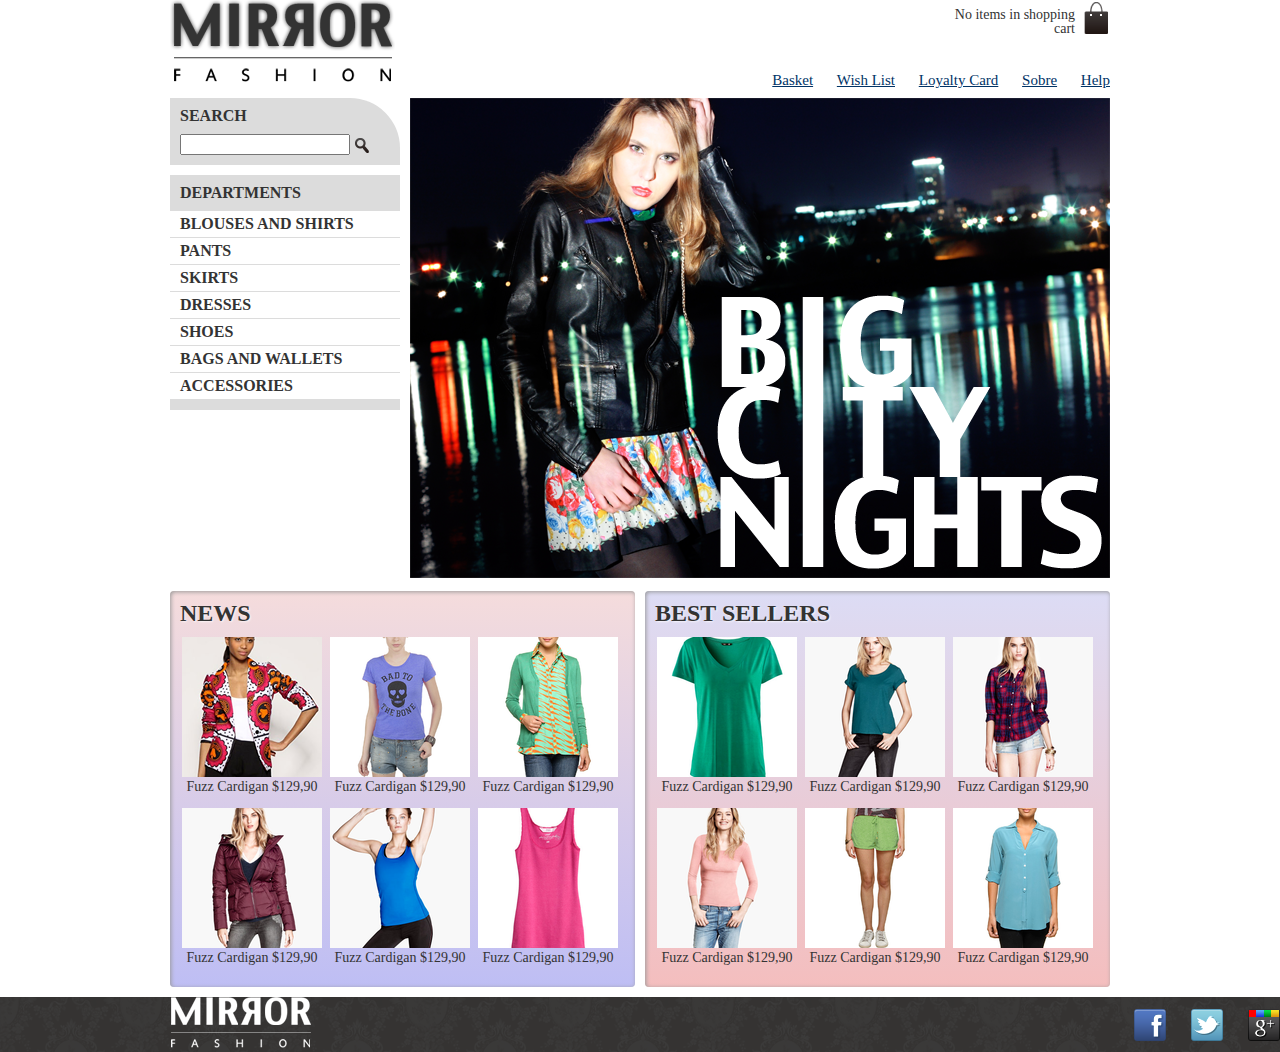
<file: index.html>
<!DOCTYPE html>
<html>
	<head>
		<title>Mirror Fashion</title>
		<meta charset="utf-8">
		<link rel="stylesheet" href="css/styles.css">
		<link rel="stylesheet" href="css/reset.css">
		
	</head>
	<body>
		<header class="container">
			<h1>
				<img src="img/logo.png" alt="Mirror Fashion">
			</h1>
			<p class="basket">
				No items in shopping cart
			</p>
			<nav class="menu-options">
				<ul>
					<li><a href="#">Basket</a></li>
					<li><a href="#">Wish List</a></li>
					<li><a href="#">Loyalty Card</a></li>
					<li><a href="about.html">Sobre</a></li>
					<li><a href="about.html">Help</a></li>
				</ul>
			</nav>
		</header>
		<div class="container highlight">
			<section class="search">
				<h2>Search</h2>
				<form>
					<input type="search">
					<input type="image" src="img/search.png">
				</form>
			</section>
			<section class="my-departments">
				<h2>Departments</h2>
				<nav>
				<ul>
					<li><a href="#">Blouses and Shirts</a></li>
					<li><a href="#">Pants</a></li>
					<li><a href="#">Skirts</a></li>
					<li><a href="#">Dresses</a></li>
					<li><a href="#">Shoes</a></li>
					<li><a href="#">Bags and Wallets</a></li>
					<li><a href="#">Accessories</a></li>
				</ul>
				</nav>
			</section>
			<img src="img/highlight-home.png" alt="Sales Offer Big City Night">
		</div>
		<div class="container panels">
			<section class="panel new-products">
				<h2>News</h2>
				<ol>
					<li>
						<a href="produto.html">
							<figure>
								<img src="img/products/miniature1.png">
								<figcaption>Fuzz Cardigan $129,90</figcaption>
							</figure>
						</a>
					</li>
					<li>
						<a href="produto.html">
							<figure>
								<img src="img/products/miniature2.png">
								<figcaption>Fuzz Cardigan $129,90</figcaption>
							</figure>
						</a>
					</li>
					<li>
						<a href="produto.html">
							<figure>
								<img src="img/products/miniature3.png">
								<figcaption>Fuzz Cardigan $129,90</figcaption>
							</figure>
						</a>
					</li>
					<li>
						<a href="produto.html">
							<figure>
								<img src="img/products/miniature4.png">
								<figcaption>Fuzz Cardigan $129,90</figcaption>
							</figure>
						</a>
					</li>
					<li>
						<a href="produto.html">
							<figure>
								<img src="img/products/miniature5.png">
								<figcaption>Fuzz Cardigan $129,90</figcaption>
							</figure>
						</a>
					</li>
					<li>
						<a href="produto.html">
							<figure>
								<img src="img/products/miniature6.png">
								<figcaption>Fuzz Cardigan $129,90</figcaption>
							</figure>
						</a>
					</li>
				</ol>
			</section>
			<section class="panel best-sellers">
				<h2>Best Sellers</h2>
				<ol>
					<li>
						<a href="produto.html">
							<figure>
								<img src="img/products/miniature7.png">
								<figcaption>Fuzz Cardigan $129,90</figcaption>
							</figure>
						</a>
					</li>
					<li>
						<a href="produto.html">
							<figure>
								<img src="img/products/miniature8.png">
								<figcaption>Fuzz Cardigan $129,90</figcaption>
							</figure>
						</a>
					</li>
					<li>
						<a href="produto.html">
							<figure>
								<img src="img/products/miniature9.png">
								<figcaption>Fuzz Cardigan $129,90</figcaption>
							</figure>
						</a>
					</li>
					<li>
						<a href="produto.html">
							<figure>
								<img src="img/products/miniature10.png">
								<figcaption>Fuzz Cardigan $129,90</figcaption>
							</figure>
						</a>
					</li>
					<li>
						<a href="produto.html">
							<figure>
								<img src="img/products/miniature11.png">
								<figcaption>Fuzz Cardigan $129,90</figcaption>
							</figure>
						</a>
					</li>
					<li>
						<a href="produto.html">
							<figure>
								<img src="img/products/miniature12.png">
								<figcaption>Fuzz Cardigan $129,90</figcaption>
							</figure>
						</a>
					</li>
				</ol>
			</section>
		</div>
		<footer>
			<div class="container">
				<img src="img/logo-footer.png" alt="Logo Mirror Fashion">
				<ul class="social">
					<li><a href="http://facebook.com/mirrorfashion">Facebook</a></li>
					<li><a href="http://twitter.com/mirrorfashion">Twitter</a></li>
					<li><a href="http://plus.google.com/collection/wsrAW">Google+</a></li>
				</ul>
			</div>
		</footer>
	</body>
</html>
</file>
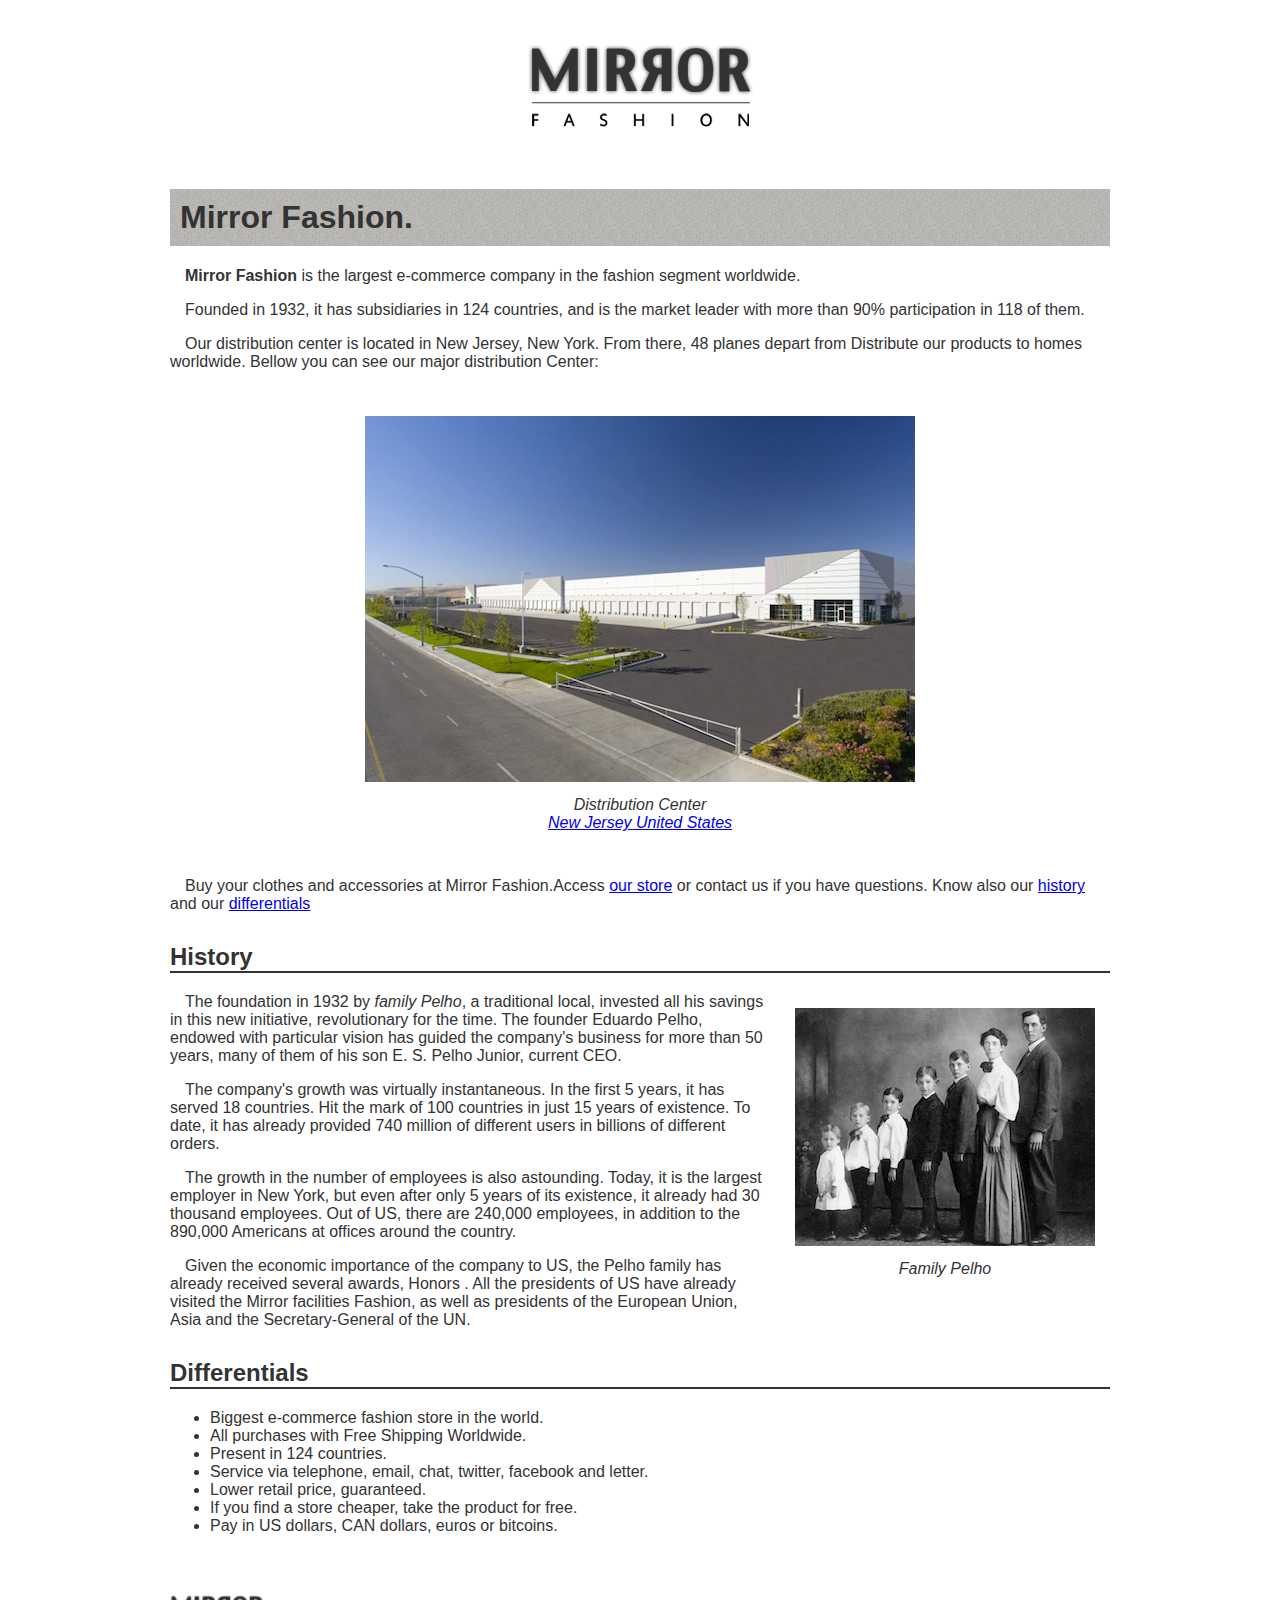
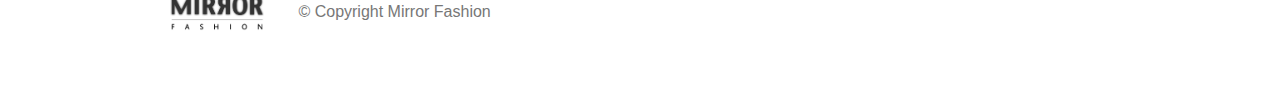
<file: about.html>
<!DOCTYPE html PUBLIC "-//W3C//DTD HTML 4.01//EN"
"http://www.w3.org/TR/html4/strict.dtd">

<html xmlns="http://www.w3.org/1999/xhtml" lang="en">
	<head>
		<meta http-equiv="Content-Type" content="text/html; charset=utf-8" />
		<title>About Mirror Fashion</title>
		<link rel="stylesheet" href="css/about.css">
	</head>
	<body>
		<figure>
<img src="img/logo.png">
<figcaption></figcaption>			
		</figure>
<h1>Mirror Fashion.</h1>
<p>
	<strong>Mirror Fashion</strong> is the largest e-commerce company in the fashion segment worldwide.
</p>
<p>
	Founded in 1932, it has subsidiaries in 124 countries, and is the market leader with more than 90% participation in 118 of them.
</p>
<p>
	Our distribution center is located in New Jersey, New York. From there, 48 planes depart from
Distribute our products to homes worldwide. Bellow you can see our major distribution Center:
</p>
	<figure>
		<img src="img/distribution-center.png">
		<figcaption>Distribution Center<br>
			<a href="#">New Jersey United States</a></figcaption>
	</figure>
	<p>
		Buy your clothes and accessories at Mirror Fashion.Access <a href="#">our store</a> or contact us if you have questions. Know also our <a href="#his">history</a> and our <a href="#dif">differentials</a>

	</p>
	<h2 id="his">History</h2>
	<figure id="pelho-family">
		<img src="img/pelho-family.jpg">
		<figcaption>Family Pelho</figcaption>
	</figure>
	<p>
		The foundation in 1932 by <em>family Pelho</em>, a traditional local, invested all his savings in this new initiative, revolutionary for the time. The founder Eduardo Pelho, endowed with particular vision has guided the company's business for more than 50 years, many of them of his son E. S. Pelho Junior, current CEO.
 
	</p>
	<p>
		The company's growth was virtually instantaneous. In the first 5 years, it has served 18 countries. Hit the mark of 100 countries in just 15 years of existence. To date, it has already provided 740 million of different users in billions of different orders.

	</p>
	<p>
		The growth in the number of employees is also astounding. Today, it is the largest employer in New York, but even after only 5 years of its existence, it already had 30 thousand employees. Out of US, there are 240,000 employees, in addition to the 890,000 Americans at offices around the country.

	</p>
	<p>
		Given the economic importance of the company to US, the Pelho family has already received several awards, Honors . All the presidents of US have already visited the Mirror facilities Fashion, as well as presidents of the European Union, Asia and the Secretary-General of the UN.

	</p>
	<h2 id="dif">Differentials</h2>
	<ul>
		<li>Biggest e-commerce fashion store in the world.</li>
<li>All purchases with Free Shipping Worldwide.</li>
<li>Present in 124 countries.</li>
<li>Service via telephone, email, chat, twitter, facebook and letter.</li>
<li>Lower retail price, guaranteed.</li>
<li>If you find a store cheaper, take the product for free.</li>
<li>Pay in US dollars, CAN dollars, euros or bitcoins.</li>
	</ul>
	<div id="footer">
	<img src="img/logo.png">
	&copy; Copyright Mirror Fashion
	</div>
	</body>
</html>
</file>
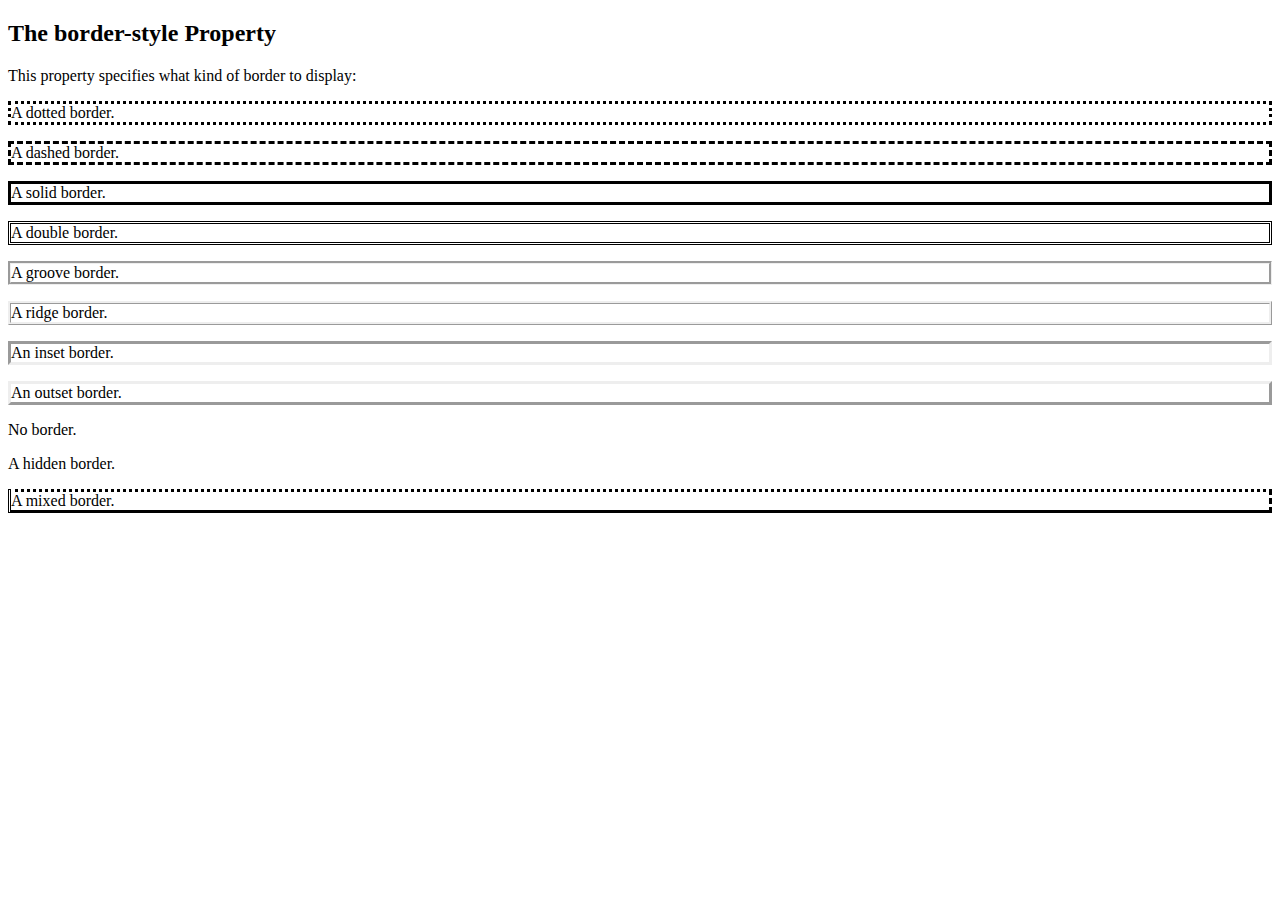
<file: borders.html>
<!DOCTYPE html>
<html>
<head>
<style>
p.dotted {border-style: dotted;}
p.dashed {border-style: dashed;}
p.solid {border-style: solid;}
p.double {border-style: double;}
p.groove {border-style: groove;}
p.ridge {border-style: ridge;}
p.inset {border-style: inset;}
p.outset {border-style: outset;}
p.none {border-style: none;}
p.hidden {border-style: hidden;}
p.mix {border-style: dotted dashed solid double;}
</style>
</head>
<body>
<h2>The border-style Property</h2>
<p>This property specifies what kind of border to display:</p>
<p class="dotted">A dotted border.</p>
<p class="dashed">A dashed border.</p>
<p class="solid">A solid border.</p>
<p class="double">A double border.</p>
<p class="groove">A groove border.</p>
<p class="ridge">A ridge border.</p>
<p class="inset">An inset border.</p>
<p class="outset">An outset border.</p>
<p class="none">No border.</p>
<p class="hidden">A hidden border.</p>
<p class="mix">A mixed border.</p>
</body>
</html>
</file>
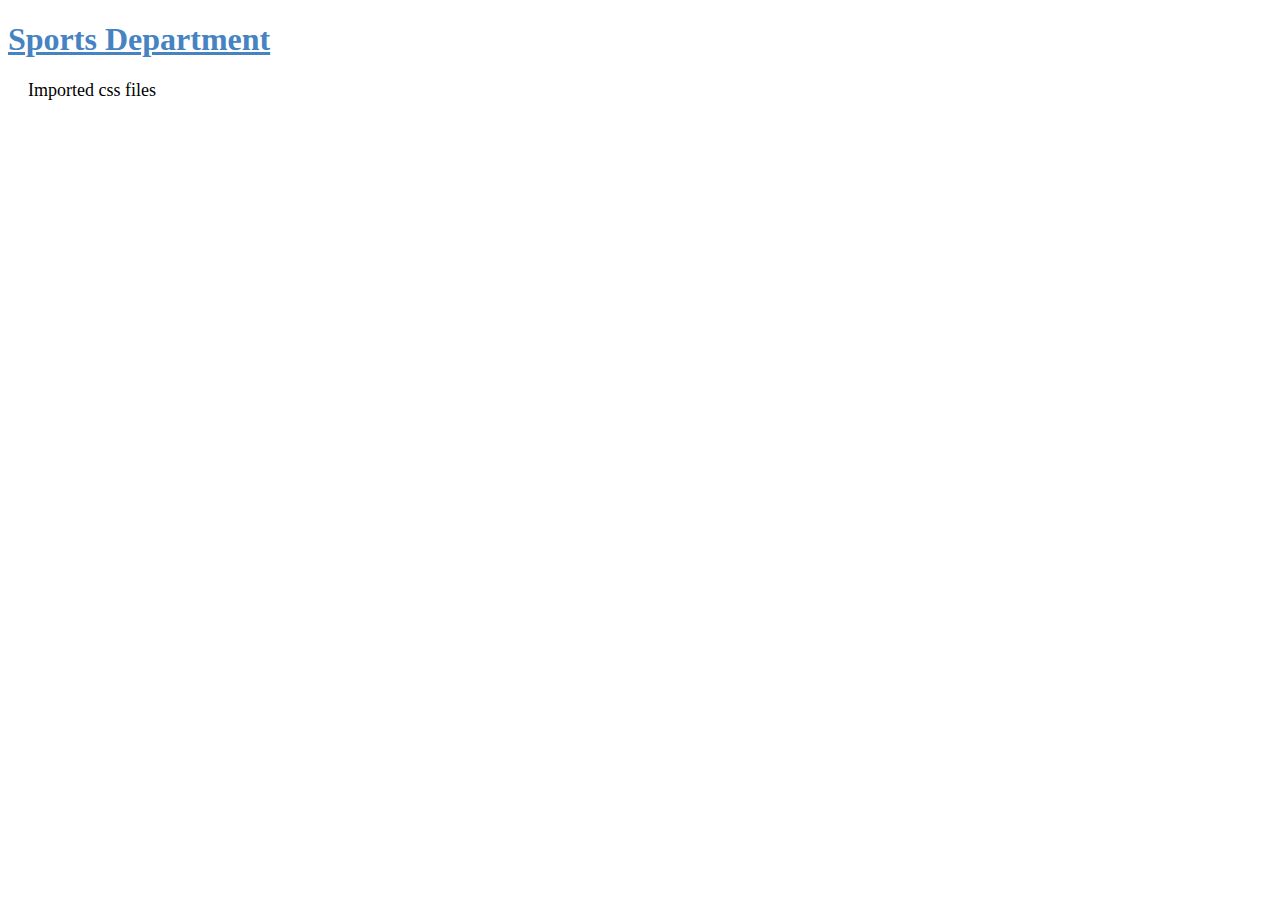
<file: embedded_css.html>
<!DOCTYPE html>
<html>
	<head>
		<title>Sports Department</title>
		<style>
			h1{
				text-decoration:underline;
				color:#4583c2;
			}
			p{
				padding-left:20px;
				font-size:18px;
			}
		</style>
	</head>
	<body>
		<h1>Sports Department</h1>
		<p>Imported css files </p>
	</body>
</html>
</file>
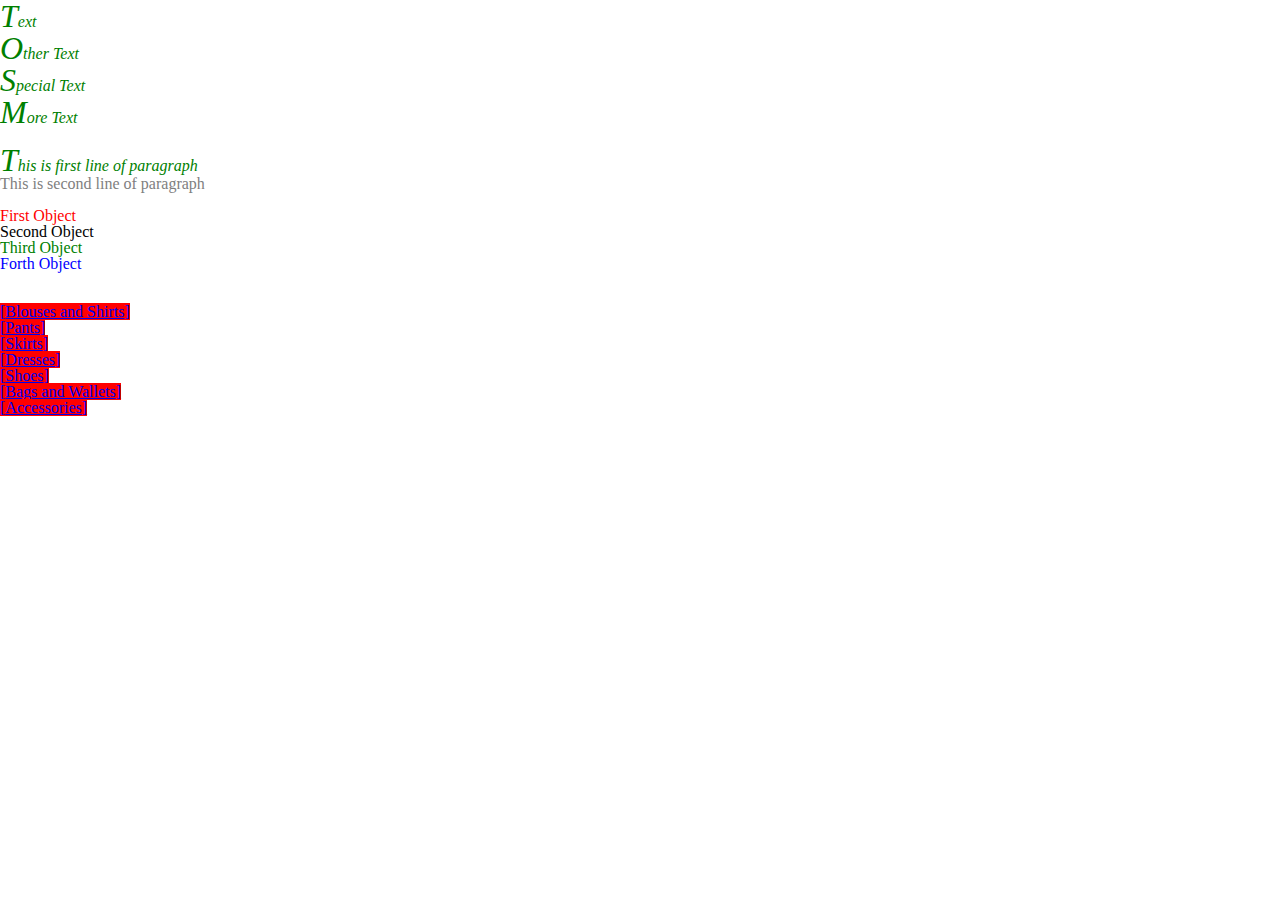
<file: html_css_advanced.html>
<!DOCTYPE html>
<html>
<head>
	<title>Advanced Css</title>
	<meta charset="UTF-8">
	<link rel="stylesheet" href="css/reset.css">
	<link rel="stylesheet" href="css/css_advanced.css">
</head>
<body>
	<!-- <article>
		<h1>Title</h1>
		<p>Home</p>
		<h2>Subtitle</h2>
		<p>Text</p>
		<p>More text</p>
	</article> -->
	<p>Text</p>
	<p>Other Text</p>
	<p class="special">Special Text</p>
	<p>More Text</p>
	<br>
	<p>This is first line of paragraph<br>
		This is second line of paragraph
	</p>
	<br>
	<ul>
		<li>First Object</li>
		<li>Second Object</li>
		<li>Third Object</li>
		<li>Forth Object</li>
	</ul>
	<br>
	<br>
	<nav>
				<ul>
					<li><a href="#">Blouses and Shirts</a></li>
					<li><a href="#">Pants</a></li>
					<li><a href="#">Skirts</a></li>
					<li><a href="#">Dresses</a></li>
					<li><a href="#">Shoes</a></li>
					<li><a href="#">Bags and Wallets</a></li>
					<li><a href="#">Accessories</a></li>
				</ul>
				</nav>
</body>
</html>
</file>
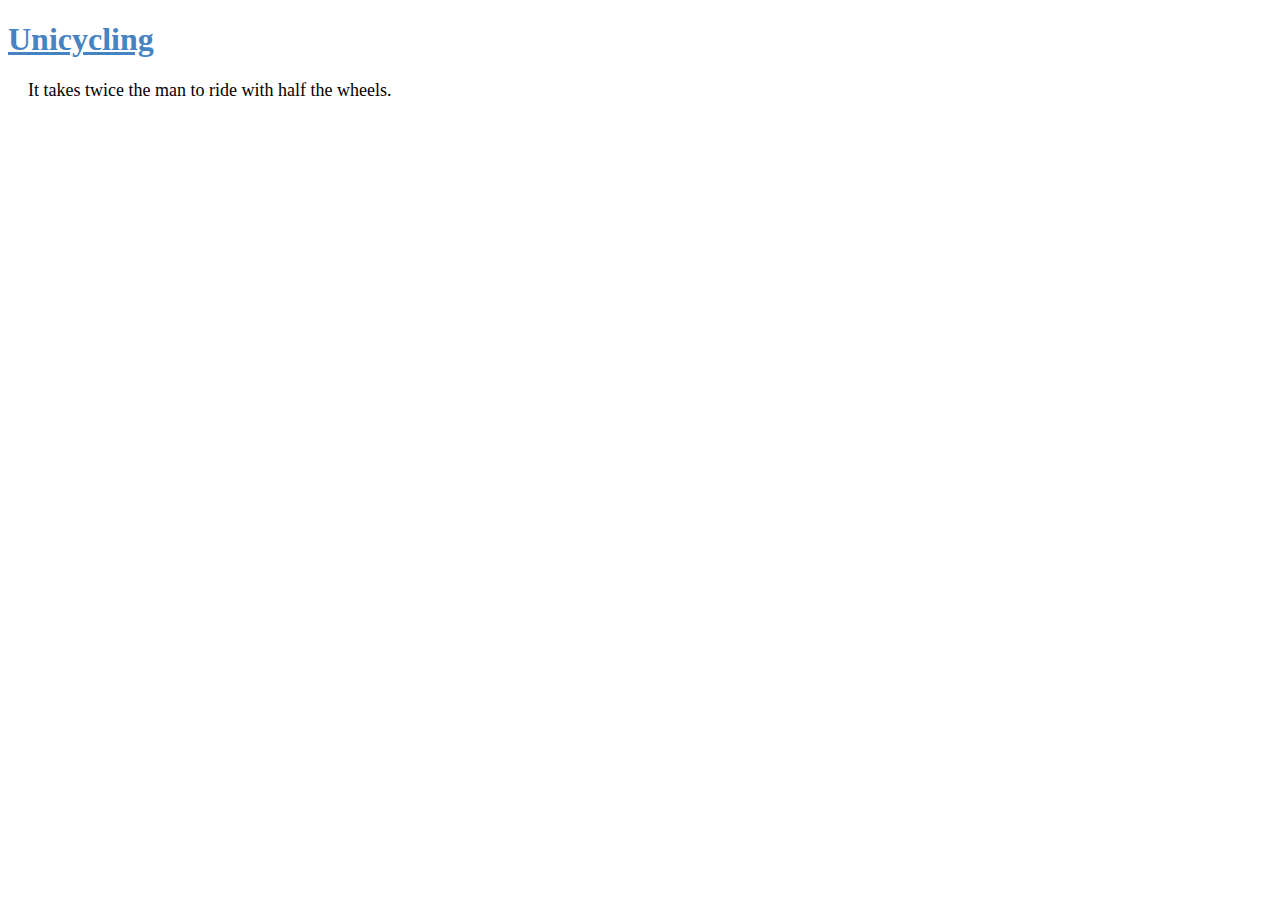
<file: our_page.html>
<!DOCTYPE html>
<html>
	<head>
		<meta charset="utf-8">
		<title>Our First Html Page</title>
		
		<link href="css/style.css" rel="stylesheet">
	</head>
	<body>
		<h1>Unicycling</h1>
		<p>It takes twice the man to ride with half the wheels.</p>
	</body>
</html>
</file>
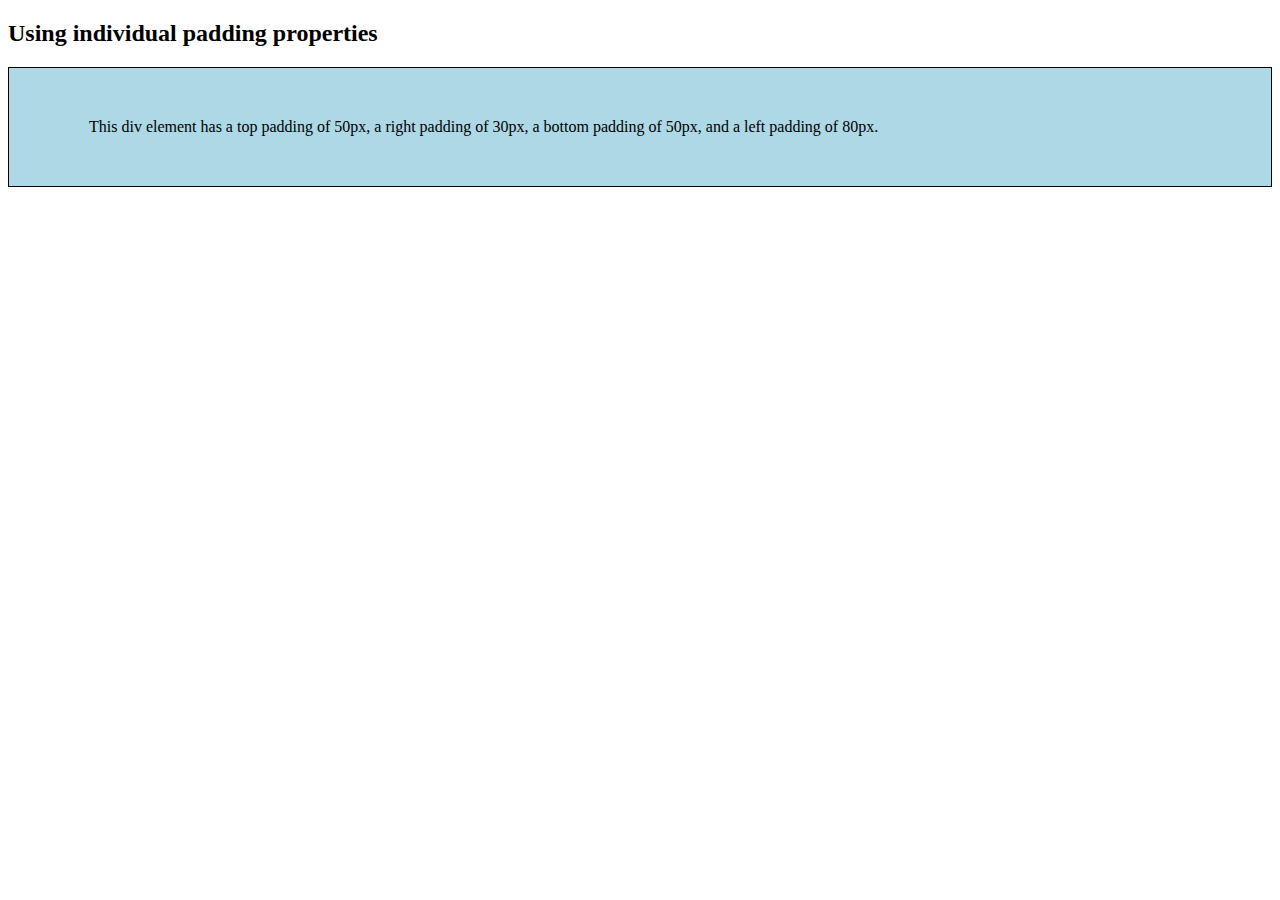
<file: padding.html>
<!DOCTYPE html>
<html>
<head>
<style>
div {
    border: 1px solid black;
    background-color: lightblue;
    padding-top: 50px;
    padding-right: 30px;
    padding-bottom: 50px;
    padding-left: 80px;
}
</style>
</head>
<body>
<h2>Using individual padding properties</h2>
<div>This div element has a top padding of 50px, a right padding of
30px, a bottom padding of 50px, and a left padding of 80px.</div>
</body>
</html>
</file>
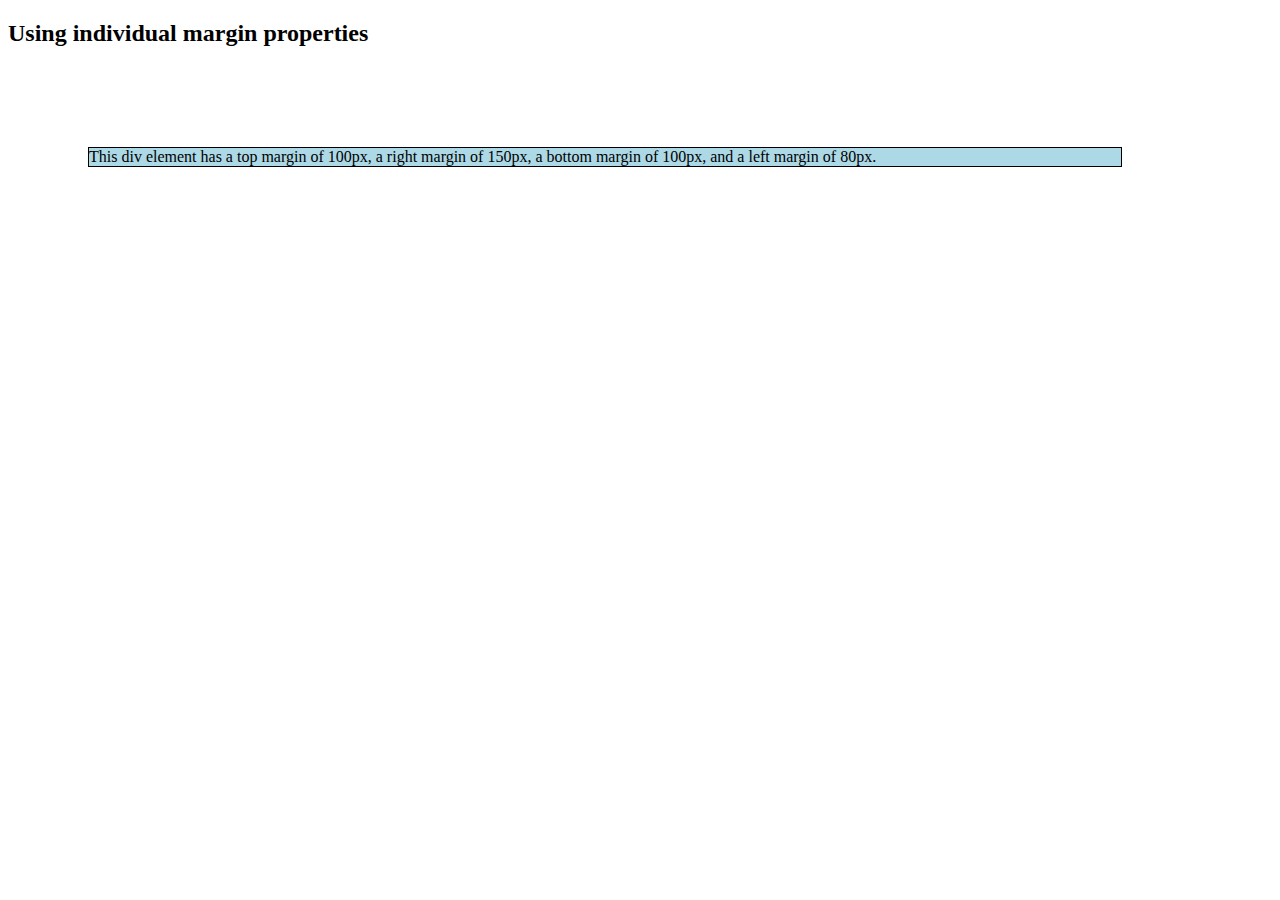
<file: play_margin.html>
<!DOCTYPE html>
<html>
<head>
<style>
div {
    border: 1px solid black;
    margin-top: 100px;
    margin-bottom: 100px;
    margin-right: 150px;
    margin-left: 80px;
    background-color: lightblue;
}
</style>
</head>
<body>
<h2>Using individual margin properties</h2>
<div>This div element has a top margin of 100px, a right margin of
150px, a bottom margin of 100px, and a left margin of 80px.</div>
</body>
</html>
</file>
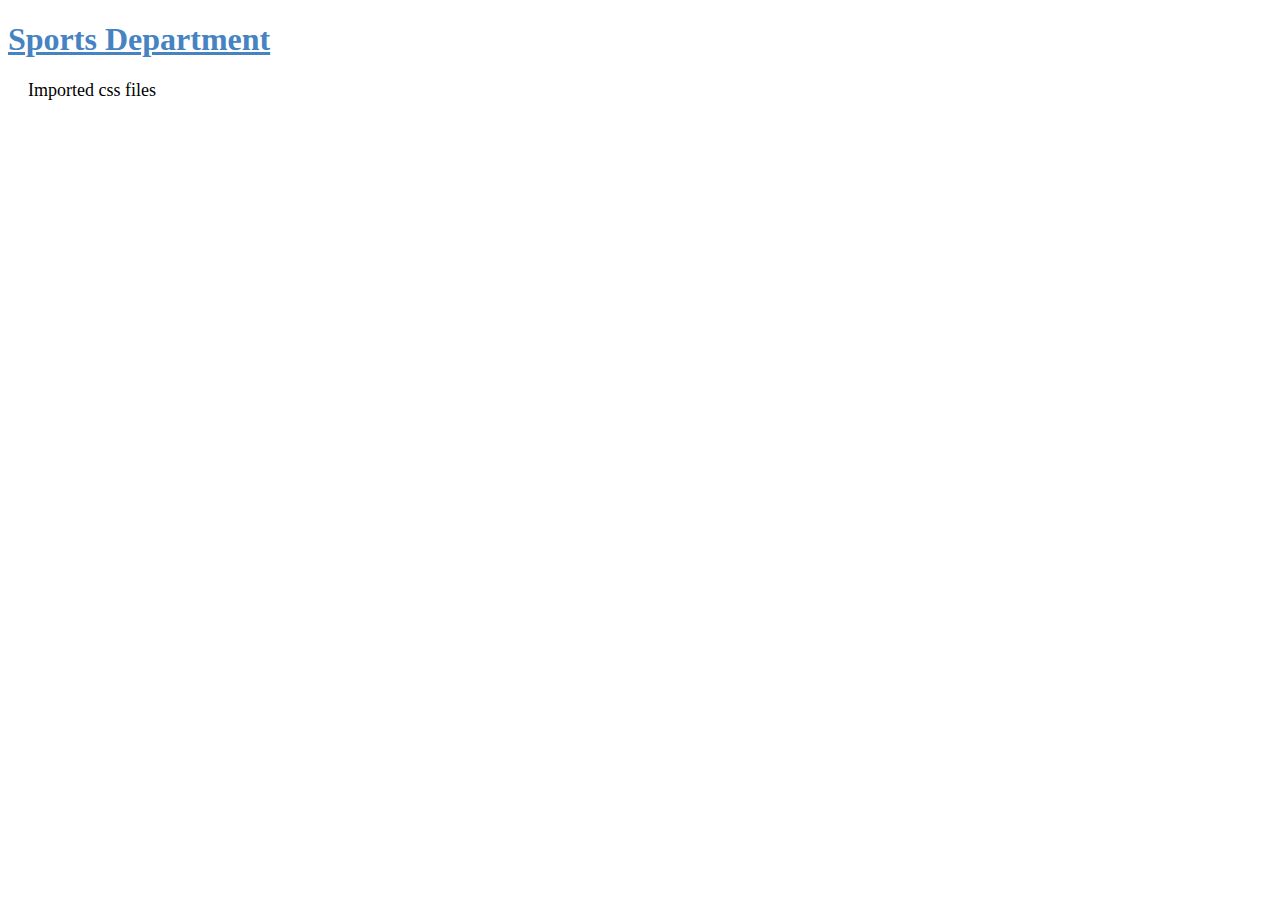
<file: sports_main_page.html>
<!DOCTYPE html>
<html>
	<head>
		<title>Sports Department</title>
		<link href="css/sports-style.css" rel="stylesheet">
	</head>
	<body>
		<h1>Sports Department</h1>
		<p>Imported css files </p>
	</body>
</html>
</file>
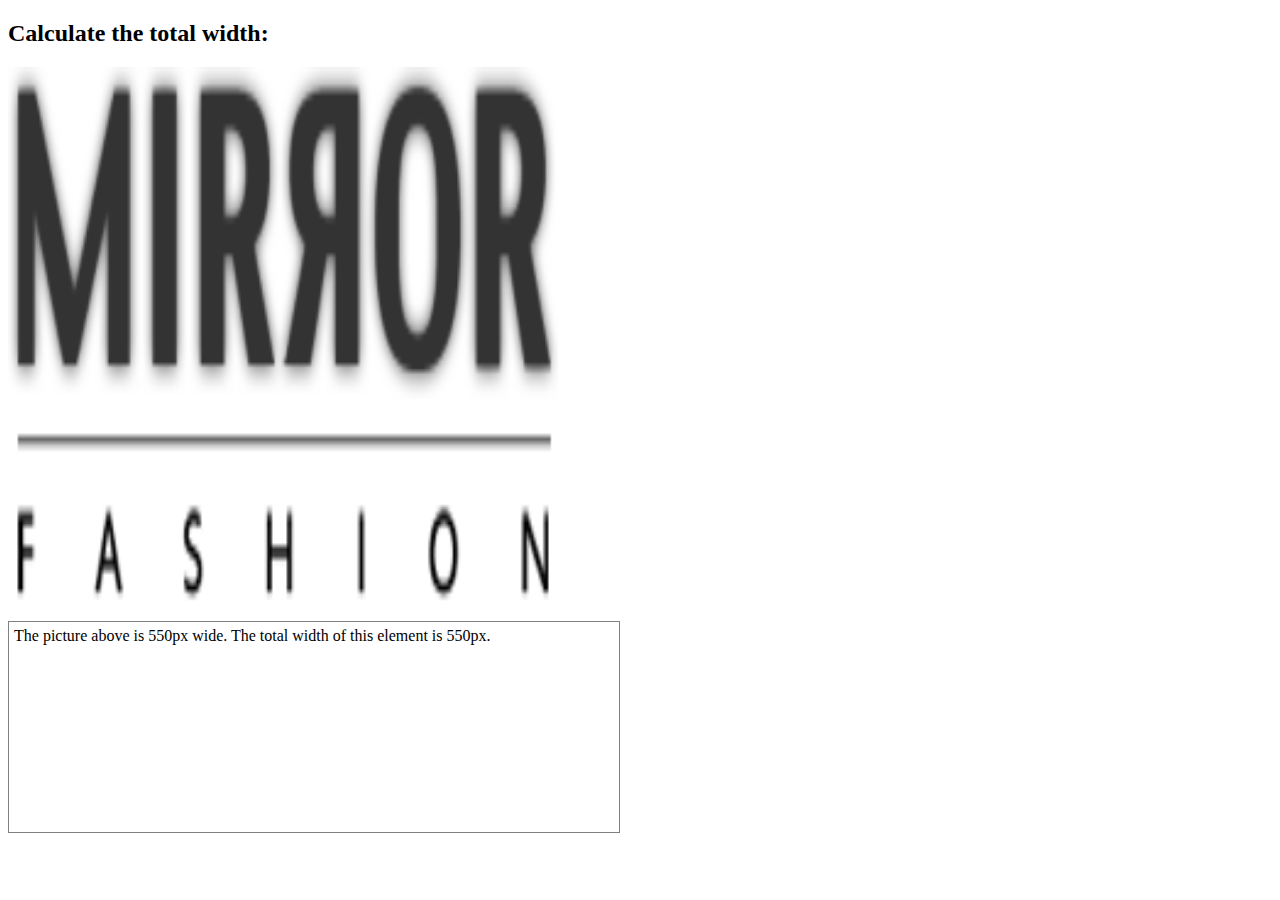
<file: testlayout.html>
<!DOCTYPE html>
 <html>
 <head>
 <style>
 div {
     width: 600px;
     height : 200px;
     padding: 5px;
     border: 1px solid gray;
     margin: 0;
 }
 </style>
 </head>
 <body>
 <h2>Calculate the total width:</h2>
 <img src="img/logo.png" width="550" height="550" alt="India Places">
 <div>The picture above is 550px wide. The total width of this element is 550px.</div>
 </body>
</html>
</file>
<file: css/styles.css>
.basket{
	background:url(../img/basket.png) no-repeat top right;
	font-size:14px;
	padding-right:35px;
	text-align:right;
	width:140px;
}
.menu-options ul{
	font-size:15px;
}
.menu-options a{
	color:#003366;
}
body{
	color:#333333;
	font-family:"Lucida Sans Unicode","Lucida Granade",sans-serif;
}
.menu-options ul li{
	display:inline;
	margin-left:20px;
}
.basket{
	padding-top:8px;
}
.container{
	margin:0 auto;
	width:940px;
}
header{
	position:relative;
}
.menu-options{
	position:absolute;
	bottom:0;
	right:0;
}
.basket{
	position:absolute;
	top:0;
	right:0;
}
.search,.my-departments{
	background-color:#dcdcdc;
	font-weight:bold;
	text-transform:uppercase;
	margin-right:10px;
	width:230px;
}
.search h2,
.search form,
.my-departments h2{
	margin:10px;
}
.my-departments li{
	background-color:white;
	margin-bottom:1px;
	padding:5px 10px;
}
.my-departments a{
	color:#333333;
	text-decoration:none;
}
.search input{
	vertical-align:middle;
}
.search input[type=search]{
	width:170px;
}
.search,
.my-departments{
	float:left;
}
.my-departments{
	clear:left;
}
.highlight{
	margin-top:10px;
}
.my-departments{
	margin-top:10px;
	padding-bottom:10px;
}
.panel{
	margin:10px 0;
	padding:10px;
	width:445px;
}
.new-products{
	float:left;
}
.best-sellers{
	float:right;
}
.panel li{
	display:inline-block;
	vertical-align:top;
	width:140px;
	margin:2px;
	padding-bottom:10px;
}
.panel h2{
	font-size:24px;
	font-weight:bold;
	text-transform:uppercase;
	margin-bottom:10px;
}
.panel a{
	color:#333;
	font-size:14px;
	text-align:center;
	text-decoration:none;
}
.new-products{
	background-color:#f5dcdc;
}
.best-sellers{
	background-color:#dcdcf5;
}
footer{
	background-image:url(../img/background-footer.png);
}
.social a{
	height:32px;
	width:32px;
	display:block;
	text-indent:-9999px;
}
.social a[href*="facebook.com"]{
	background-image:url(../img/facebook.png);
}
.social a[href*="twitter.com"]{
	background-image:url(../img/twitter.png);
}
.social a[href*="plus.google.com"]{
	background-image:url(../img/googleplus.png);
}
footer{
	clear:both;
	padding:20px 0;
	position:relative;
}
.social{
	position:absolute;
	top:12px;
	right:0;
}
.social li{
	float:left;
	margin-left:25px;
}
.my-departments li ul{
	display:none;
}
.my-departments ul li:hover{
	background-color:lightgray;
}
.my-departments li:hover ul{
	display:block;
}
.my-departments li li a:before{
	content:'-';
}
.panel{
	border-radius:4px;
	box-shadow:1px 1px 4px #999;
}
.panel h2{
	text-shadow:3px 3px 2px #fff;
}
.panel{
	box-shadow:inset 1px 1px 4px #999;
}
.search{
	border-top-right-radius:50px;
}
.panel h2{
	text-shadow:1px 1px 2px rgba(255,255,255,0.8);
}
.new-products{
	background-color:#f5dcdc;
	background:linear-gradient(#f5dcdc,#bebef4);
}
.best-sellers{
	background:#dcdcf5;
	background:linear-gradient(#dcdcf5,#f4bebe);
}
.panel li:hover{
	background-color:rgba(255,255,255,0.8);
	box-shadow:0 0 5px #333;
	transition:0.7s ease-in;
	transform:scale(2.0) rotate(-5deg);
}
</file>
<file: css/about.css>
body{
 	color:#333333;
 	font-family:"Lucida Sans Unicode","Lucida Grande",sans-serif;
 }
 h1{
 	background-image:url(../img/background-about.jpg);
 }
h2{
	border-bottom: 2px solid #333333;
}
figure{
	text-align:center;
}
figcaption{
	font-style:italic;
}
h1{
	padding:10px;
}
h2{
	margin-top:30px;
}
p{
	text-indent:15px;
}
figure{
	padding:15px;
	margin:30px;
}
figcaption{
	margin-top:10px;
}
body{
	margin-left:auto;
	margin-right:auto;
	width:940px;
}
#centre-distribuicao{
	margin-left:auto;
	margin-right:auto;
	width:550px;
}
#footer{
	color:#777;
	margin:30px 0;
	padding:30px 0;
}
#footer img{
	margin-right:30px;
	vertical-align:middle;
	width:94px;
}
#pelho-family { /*We want the image of the Pelho Family to be 
floating in the right text in the section on Company History. To do 
this, use the float property in CSS */ 
float: right;
margin: 0 0 10px 10px; 
}
</file>
<file: css/css_advanced.css>
/*h2 ~ p{
	font-style:italic;
}*/
h2+p{
	font-variant:small-caps;
}
article > h1{
	color:blue;
}
p{
	color:gray;
}
p.special{
	color:black;
}
li:first-child{
	color:red;
}
li:last-child{
	color:blue;
}
li:nth-child(3){
	color:green;
}
li:hover{
	background-color:yellow;
}
a:link{
	background-color:#ff0000;
}
a:visited{
	background-color:#00ff00;
}
a:active{
	background-color:#0000ff;
}
p:first-letter{
	font-size:200%;
}
p:first-line{
	font-style:italic;
	color:green;
}
a:before{
	content:'[';
}
a:after{
	content:']';
}
</file>
<file: css/style.css>
h1{
	text-decoration:underline;
	color:#4583c2;
}
p{
	padding-left:20px;
	font-size:18px;
}
</file>
<file: css/sports-style.css>
@import url("department_store.css");
h1{
	color:#4583c2;
}
</file>
